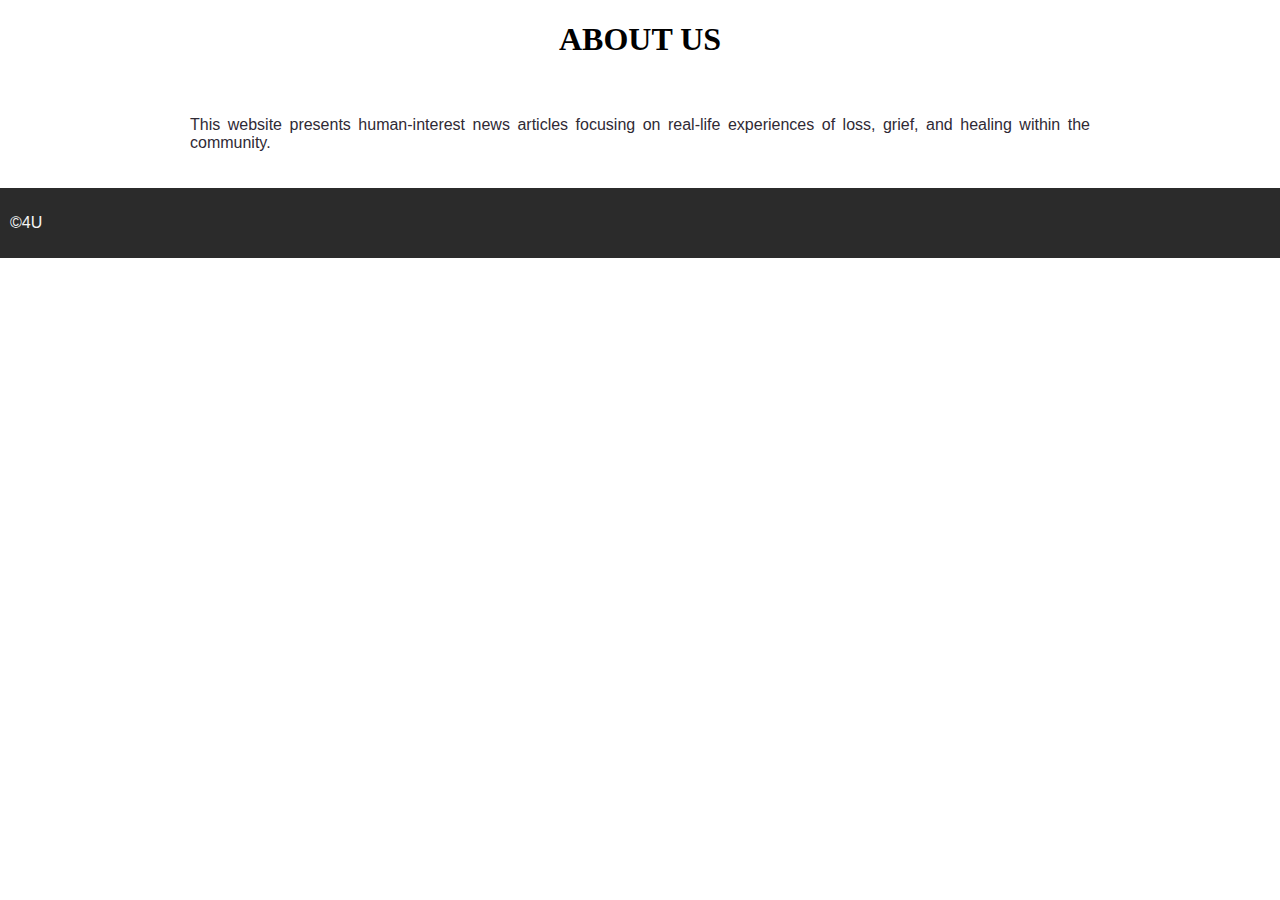
<file: about.html>
<!DOCTYPE html>
 <html>
    <head>
        <title> ABOUT</title>
        <meta charset="UTF-8">
        <link rel="stylesheet" href="style.css"
    </head>
        <body>
            <header >
                <h1 > ABOUT US</h1>
                </header>
            <main > 
                <div class="intro">
                <p> 
                    This website presents human-interest news articles focusing on real-life experiences of loss, grief, and healing within the community.
                </p>
                </div>
            </main>
            <footer>
                <p>&copy;4U</p>
            </footer>
        </body>

    
</html>
</file>
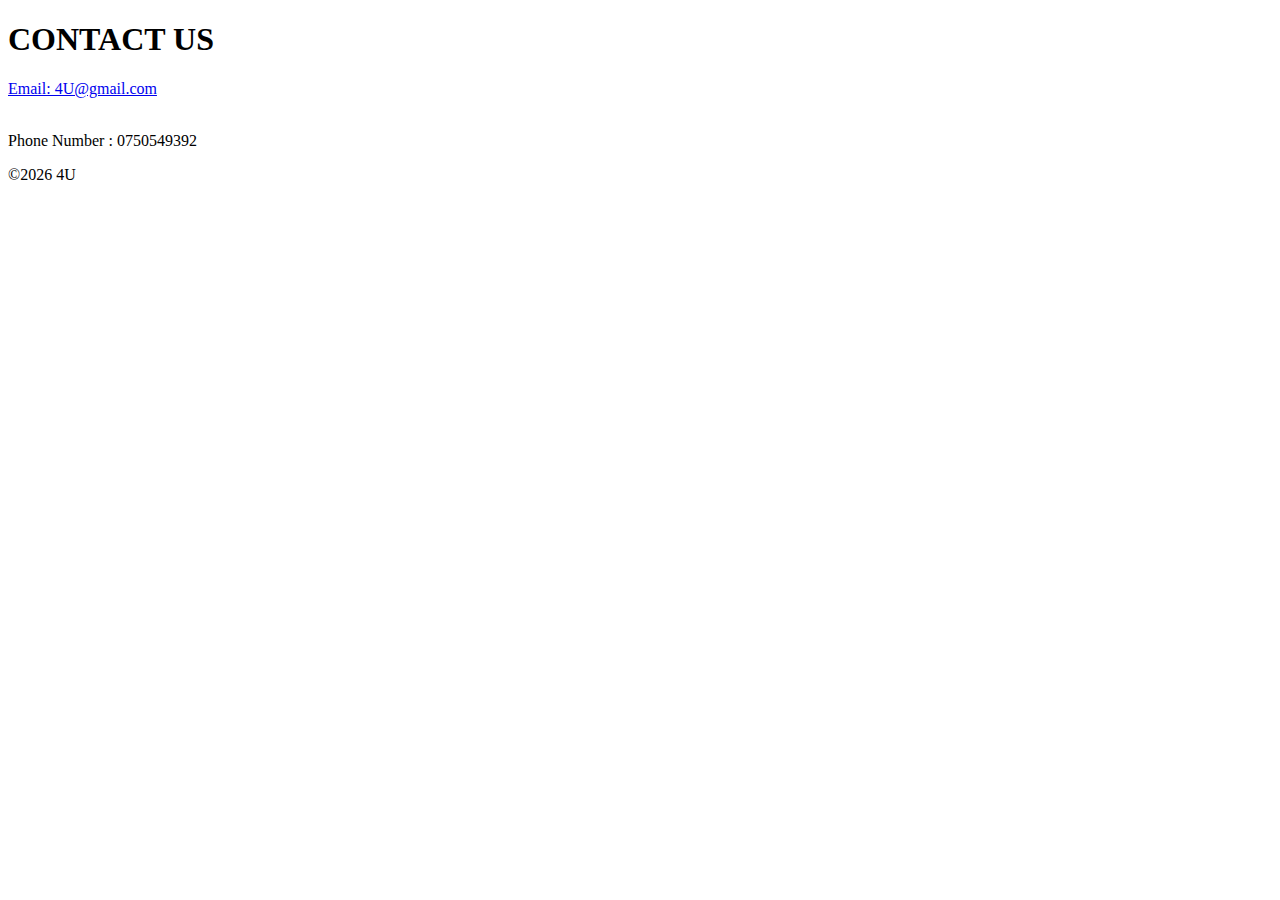
<file: contact.html>
<!DOCTYPE html>
 <html>
    <head>
        <title> CONTACT</title>
        <meta charset="UTF-8">
    </head>
        <body>
            <header >
                <h1 > CONTACT US</h1>
                
            </header>
            <main > 
                <a href="4U@gmail.com" target ="_blank"> Email:  4U@gmail.com</a>
                <br>
                <br>
                <p>Phone Number : 0750549392</p>
            </main>
            <footer> 
                <p>&copy;2026 4U</p>
            </footer>  


        </body>

    
</html>
</file>
<file: style.css>
body{
    font-family: Arial, sans-serif;
    background-color: #ffffff;
    color: #2f2a35;
    margin: 0;
    padding: 0;
}
.intro{
    padding:20px;
    max-width: 900px;
    margin: auto;
    font-size: 16px;
}
h1{
    text-align: center;
    font-family:Georgia, 'Times New Roman', serif;
    font-size:xx-large;
    font-weight:bolder;
    color: black;
    
}
nav{
    background:blue;
    color: white;
    display:flex;
    align-items: center;
    padding: 10px 20px;
}
nav ul{
    list-style: none;
    display: flex;
   margin-left: -50px;
}
nav ul li{
    margin-left: 12px;
    transition: transform 0.5s ease;
}
nav ul li:hover{
    transform: translateY(-5px);
    text-shadow: 0 3px 6px rgba(0,0,0,0.4);
}
nav ul li a{
    color: white;
    font-weight: bold;
    font-size: medium;
    text-decoration: none;
}
nav ul li a:hover{
    color: black;
    text-decoration: underline;
    text-underline-offset: 4px;
}
nav ul li a:hover::after{
    width: 100%;
}
.logo{
    width: 150px;
    margin-left: 800px;
}
.logo:hover{
    color: #ffffff;
    transform:scale(1.1);
    text-decoration: dashed;
    text-underline-offset: 7px;
    text-shadow: 0 4px 7px rgba(0,0,0,0.5);
}
.image{
    image-orientation: center;
  
   
}
.image img{
    display: block;
    width:100%;
    height:auto;
    transition: box-shadow 0.5s ease; 
    background-size: cover;   
}
image img:hover{
    box-shadow: 0 9px 20px rgba (0,0,0.7,10);
}
.image-container{
    max-width: 1200px;
    margin: auto;
    padding: 0 20px 20px 20px;
}
.image-container img{
    width: 100%;
    height: auto;
    display: block;
}

.articles{
    max-width: 1200px;
    margin: auto;
    align-items: stretch;
    display: grid;
    grid-template-columns: repeat(auto-fit, minmax(250px, 1fr));
    gap: 3px;
    padding: 32px;
}
.news{
    display: grid;
    grid-template-columns: repeat( auto-fit,minmax(250px, 1fr));
    gap: 24px;
    padding: 21px;
}
.news img{
    width: 130%;
    height: 300px;
    border-radius:10px ;
    object-fit: contain;
    background-color: #f2f2f2;
    margin: auto;
    display: grid;
}
.meta{
    display: block;
    font-size: 12px;
    color: #777;
    margin-bottom: 0;
}
.card{
   display:flex;
   flex-direction: column;
   background-color: #ffffff;
   border-radius: 10px; 
   box-shadow: 0 4px 10px rgba(0, 0,0, 12);
   transition: transform 0.5 ease, box-shadow 0.5 ease; 
   gap: 10px;                 
}
.card:hover{
    transform: translateY(-10px);
    box-shadow: 0 12px 24px rgba(0, 0, 0, 0.2);
}
.card img{
    width: 100%;
    height: 220px;
    object-fit: contain;
    background-color:white;
    border-radius: 10px;
}
footer{
    background: #2b2b2b;
    color:#f5f5f5;
    text-align:center;
    padding: 10px;
}
h2{
    text-align: center;
    color:black;
    text-decoration: underline;
}
p{
    text-align: justify;
}
</file>
